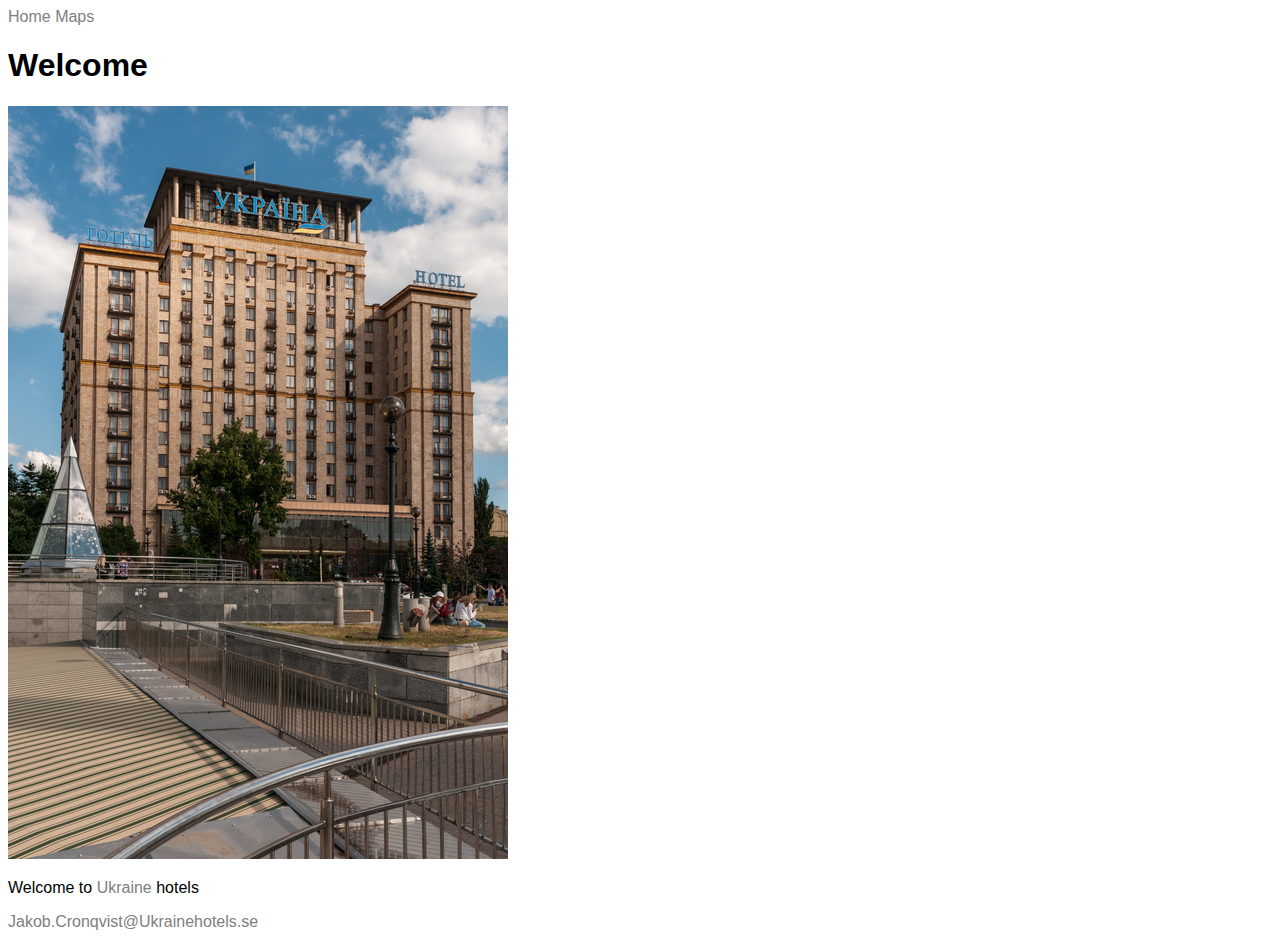
<file: index.html>
<!DOCTYPE html>
<html>

<head>
  <meta charset="utf-8">
  <title>Ukraine hotels</title>
  <link rel="stylesheet" href="style.css">
</head>

<body>
  <header>
    <nav>
      <a href="index.html">Home</a>
      <a href="map.html">Maps</a>
    </nav>
  </header>
  <h1>Welcome</h1>
  <main>
    <img src="hotel.jpg" alt="">
    <p>Welcome to <a href="https://en.wikipedia.org/wiki/Ukraine" target="_blank">Ukraine</a> hotels</p>
  </main>
  <footer><a href="mailto:testadress@gmail.com">Jakob.Cronqvist@Ukrainehotels.se</a></footer>
</body>

</html>
</file>
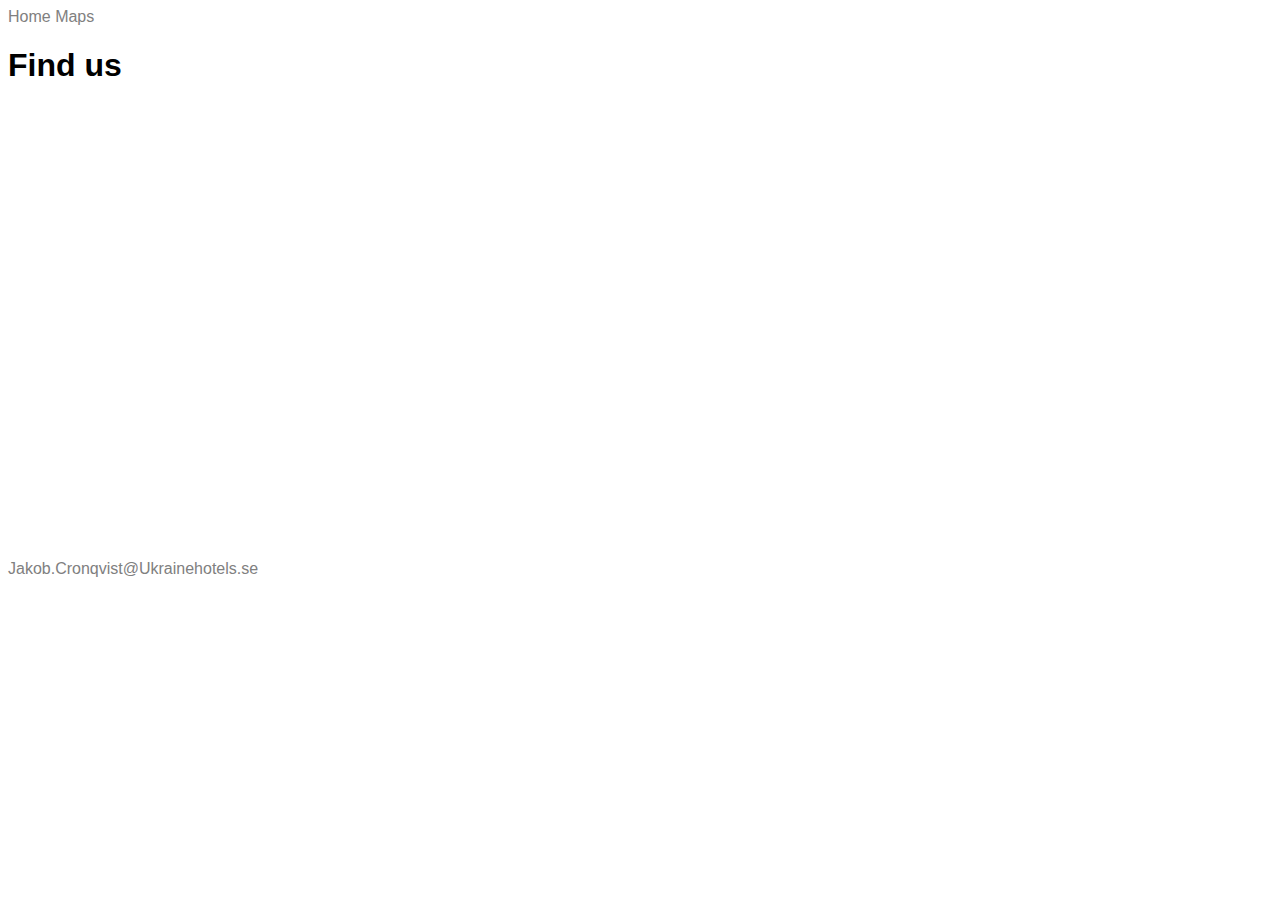
<file: map.html>
<!DOCTYPE html>
<html>

<head>
  <meta charset="utf-8">
  <title>Ukraine hotels</title>
  <link rel="stylesheet" href="style.css">
</head>

<body>
  <header>
    <nav>
      <a href="index.html">Home</a>
      <a href="map.html">Maps</a>
    </nav>
  </header>
  <h1>Find us</h1>
  <main>
    <iframe
      src="https://www.google.com/maps/embed?pb=!1m18!1m12!1m3!1d2768.3715567582494!2d30.50968219838538!3d50.45684673178183!2m3!1f0!2f0!3f0!3m2!1i1024!2i768!4f13.1!3m3!1m2!1s0x40d4ce5cd36aeb43%3A0x4cf2f9e43a8a6e7a!2sPark%20Landscape%20Alley!5e1!3m2!1ssv!2sse!4v1652431272626!5m2!1ssv!2sse"
      width="600" height="450" style="border:0;" allowfullscreen="" loading="lazy" referrerpolicy="no-referrer-when-downgrade"></iframe>
  </main>
  <footer><a href="mailto:testadress@gmail.com">Jakob.Cronqvist@Ukrainehotels.se</a></footer>
</body>

</html>
</file>
<file: style.css>
body {
  background-color: white;
  font-family: verdana, Arial, sans-serif;
}

a {
  text-decoration: none;
}

a:link, a:visited {
  color: gray
}

a:hover {
  color: purple;
  text-decoration: underline;
}
</file>
